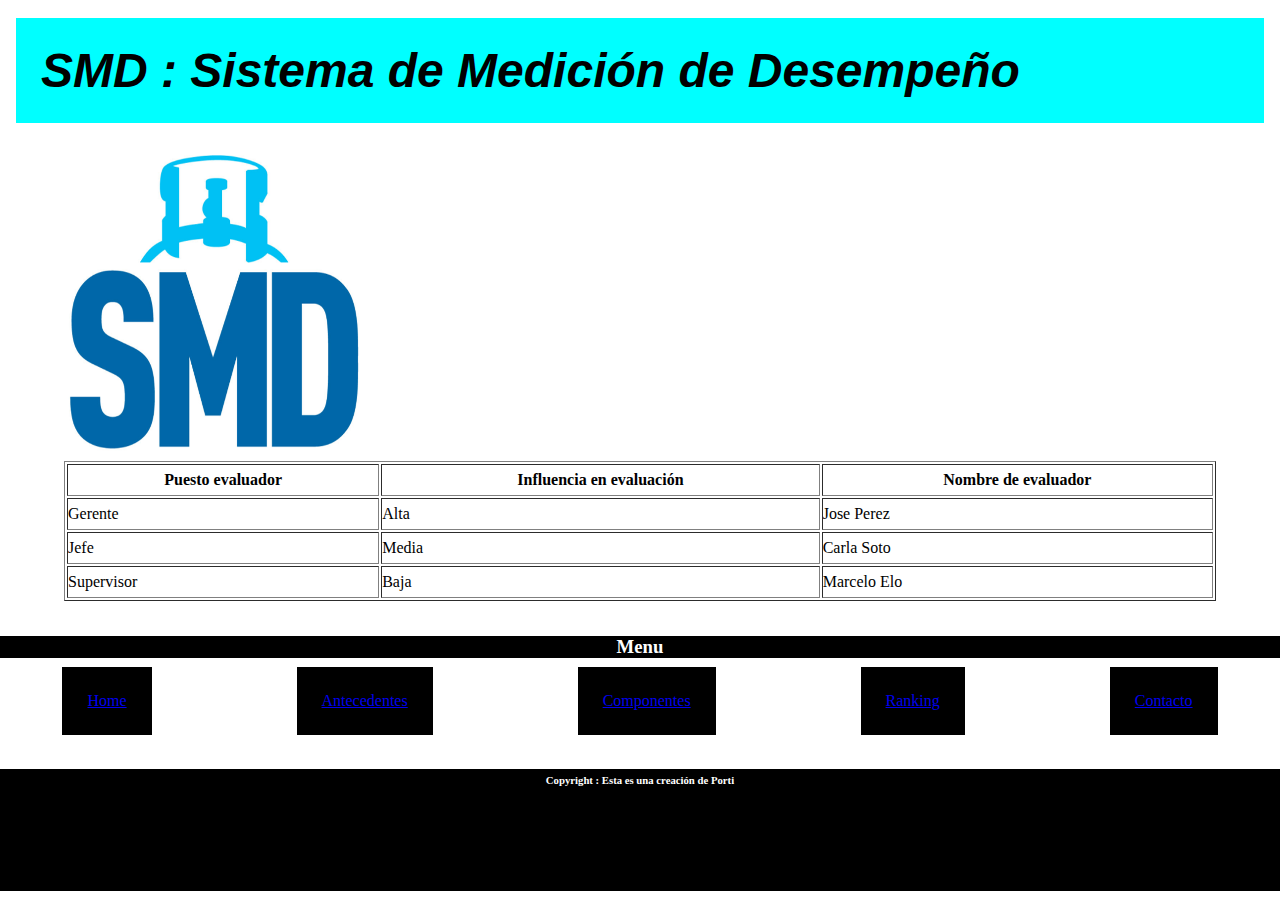
<file: index.html>
<!DOCTYPE html>
<html lang="es">
<head>
	<meta charset="utf-8">
	<meta name="viewport" content="width=device-width, initial-scale=1.0">
	<link rel="shortcut icon" href="images/garrafita.png">
	<title>SMD</title>
	<link rel="stylesheet" href="css/style.css" />
	
</head>
<body>
	<div class="gridContainer1">
		<!--Menú-->
		<header class="header">
			<h2>SMD : Sistema de Medición de Desempeño</h2>
		</header>

		<img class="imagen" src="images/SMD.png" width="300" height="300" alt="Sistema" />
		<!--Tablita-->

		<table border="1" cellpadding="2" cellspacing="2">
			<tr>
				<th>Puesto evaluador</th>
				<th>Influencia en evaluación</th>
				<th>Nombre de evaluador</th>
			</tr>
			<tr>
				<td>Gerente</td>
				<td>Alta</td>
				<td>Jose Perez</td>
			</tr>
			<tr>
				<td>Jefe</td>
				<td>Media</td>
				<td>Carla Soto</td>
			</tr>
			<tr>
				<td>Supervisor</td>
				<td>Baja</td>
				<td>Marcelo Elo</td>
			</tr>

		</table>
		<section>
			<h3 class="menu">Menu</h3>
				<ul class="menuFlex">
					<li><a href="index.html">Home</a></li>
					<li><a href="pages/antecedentes.html">Antecedentes</a></li>
					<li><a href="pages/componentes.html">Componentes</a></li>
					<li><a href="pages/ranking.html">Ranking</a></li>
					<li><a href="pages/contacto.html">Contacto</a></li>
				</ul>
		</section>
		<!-- Footer -->
		<footer class="footer">
			<h6>Copyright : Esta es una creación de Porti</h6>
		</footer>
	</div>
</body>
</html>
</file>
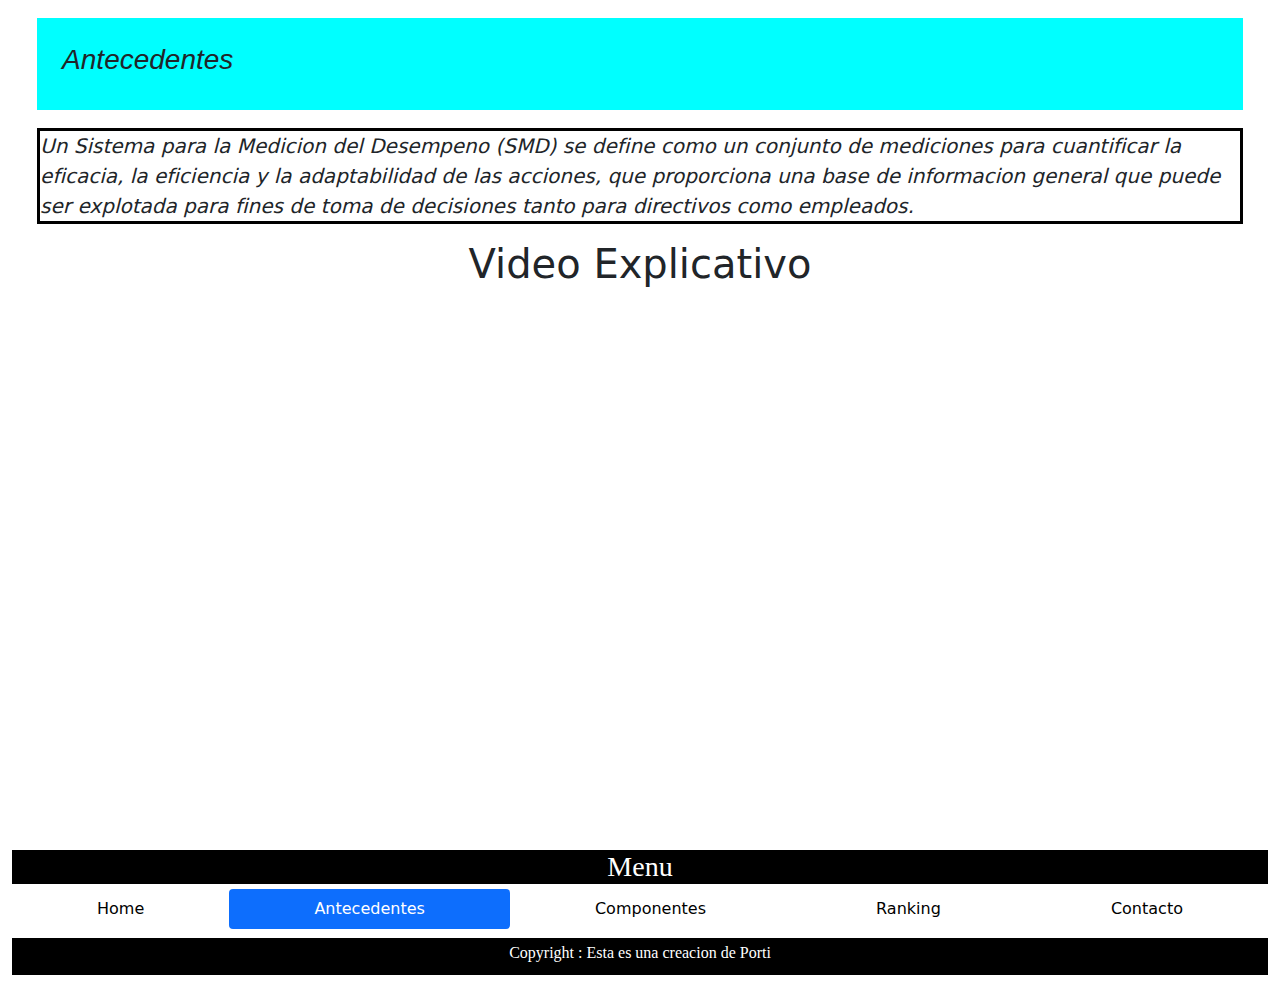
<file: pages/antecedentes.html>
<!DOCTYPE html>
<html lang="es">

<head>
    <meta charset="utf-8">
    <meta name="viewport" content="width=device-width, initial-scale=1.0">
    <link rel="shortcut icon" href="../images/garrafita.png">
    <title>Antecedentes</title>
    <link rel="stylesheet" href="../css/style.css" />
    <link rel="stylesheet" href="../css/bootstrap.css" />

</head>

<body>
    <!--Contenedor con clase bootstrap-->
    <div class="container-fluid">
        <header class="header">
            <h3>Antecedentes</h3>
        </header>
        <!--Texto con clase bootstrap-->
        <nav>
            <p class="lead">Un Sistema para la Medicion del Desempeno (SMD) se define como un conjunto de mediciones para cuantificar la eficacia, la eficiencia y la adaptabilidad de las acciones, que proporciona una base de informacion general que puede ser explotada para fines de toma de decisiones tanto para directivos como empleados.</p>
        </nav>

        <!--Video con clase bootstrap-->
        <h1 class="titulo">Video Explicativo</h1>

        <!--<iframe class="video" src="https://www.youtube.com/embed/N0-4ZcF-MP8">Video explicativo</iframe>-->

        <div class="ratio ratio-16x9">
            <iframe src="https://www.youtube.com/embed/N0-4ZcF-MP8" title="YouTube video" allowfullscreen></iframe>
        </div>

        <!--Menú con clase bootstrap-->
        <!--
    <section>
        <h3 class="menu">Menu</h3>
        <ul class="menuFlex">
            <li><a href="../index.html">Home</a></li>
            <li><a href="antecedentes.html">Antecedentes</a></li>
            <li><a href="componentes.html">Componentes</a></li>
            <li><a href="ranking.html">Ranking</a></li>
            <li><a href="contacto.html">Contacto</a></li>
        </ul>
    </section>
        -->
        <h3 class="menu">Menu</h3>
        <nav class="nav nav-pills nav-fill">
            <a class="nav-link" href="../index.html">Home</a>
            <a class="nav-link active" aria-current="page" href="antecedentes.html">Antecedentes</a>
            <a class="nav-link" href="componentes.html">Componentes</a>
            <a class="nav-link" href="ranking.html">Ranking</a>
            <a class="nav-link" href="contacto.html">Contacto</a>
        </nav>

        <footer class="footer">
            <h6>Copyright : Esta es una creacion de Porti</h6>
        </footer>
    </div>
</body>

</html>
</file>
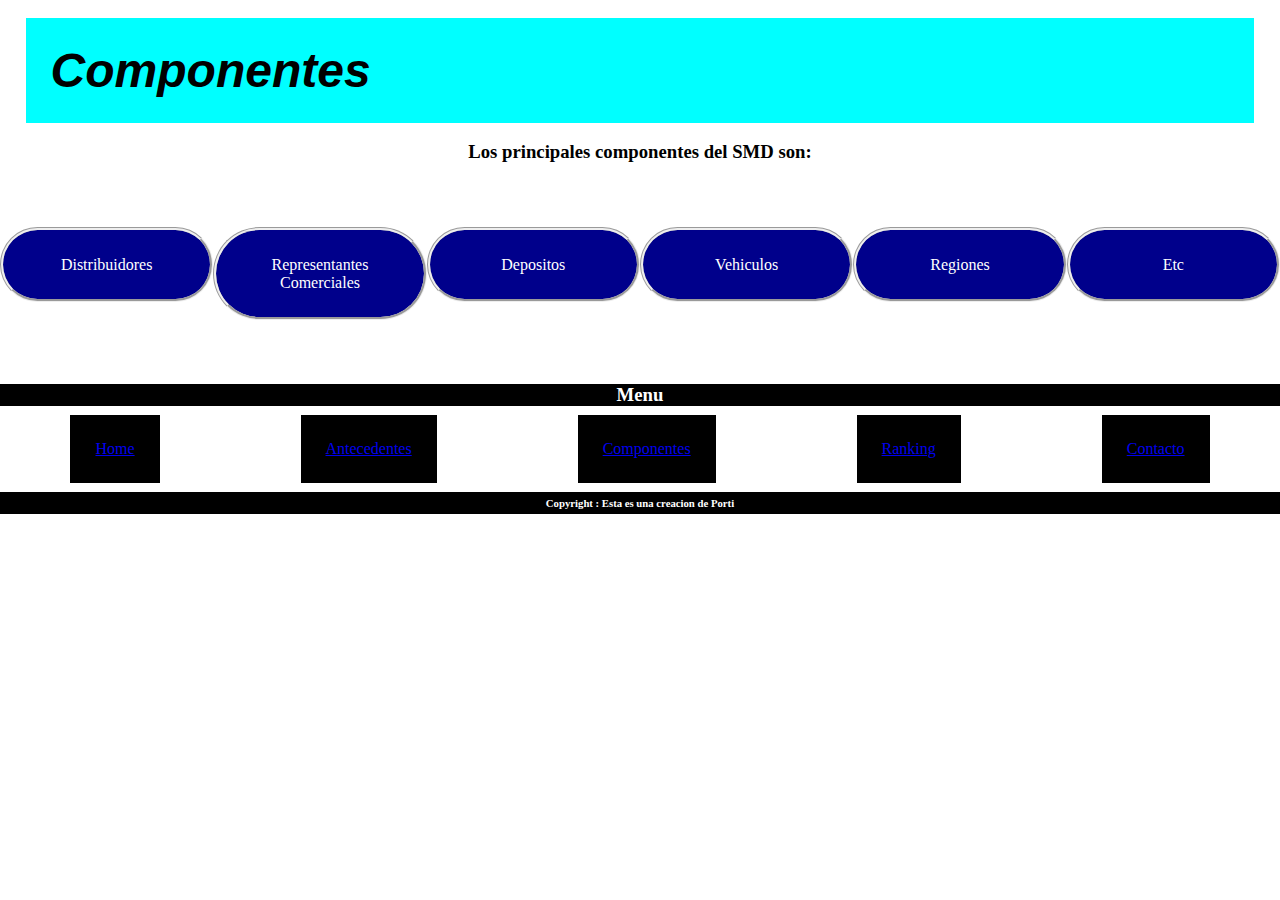
<file: pages/componentes.html>
<!DOCTYPE html>
<html lang="es">

<head>
    <meta charset="utf-8">
    <meta name="viewport" content="width=device-width, initial-scale=1.0">
    <link rel="shortcut icon" href="../images/garrafita.png">
    <title>Componentes</title>
    <link rel="stylesheet" href="../css/style.css" />

</head>

<body>
    <div class="gridContainer3">
        <header class="header">
            <h2>Componentes</h2>
        </header>

            <h3 class="titulo">Los principales componentes del SMD son:</h3>
        
        <nav>
            <ul class="componentes">
                <li class="elementos">Distribuidores</li>
                <li class="elementos">Representantes Comerciales</li>
                <li class="elementos">Depositos</li>
                <li class="elementos">Vehiculos</li>
                <li class="elementos">Regiones</li>
                <li class="elementos">Etc</li>
            </ul>
        </nav>
        <section>
            <h3 class="menu">Menu</h3>
            <ul class="menuFlex">
                <li><a href="../index.html">Home</a></li>
                <li><a href="antecedentes.html">Antecedentes</a></li>
                <li><a href="componentes.html">Componentes</a></li>
                <li><a href="ranking.html">Ranking</a></li>
                <li><a href="contacto.html">Contacto</a></li>
            </ul>
        </section>

        <!-- Footer -->
        <footer class="footer">
            <h6>Copyright : Esta es una creacion de Porti</h6>
        </footer>
    </div>
</body>
</html>
</file>
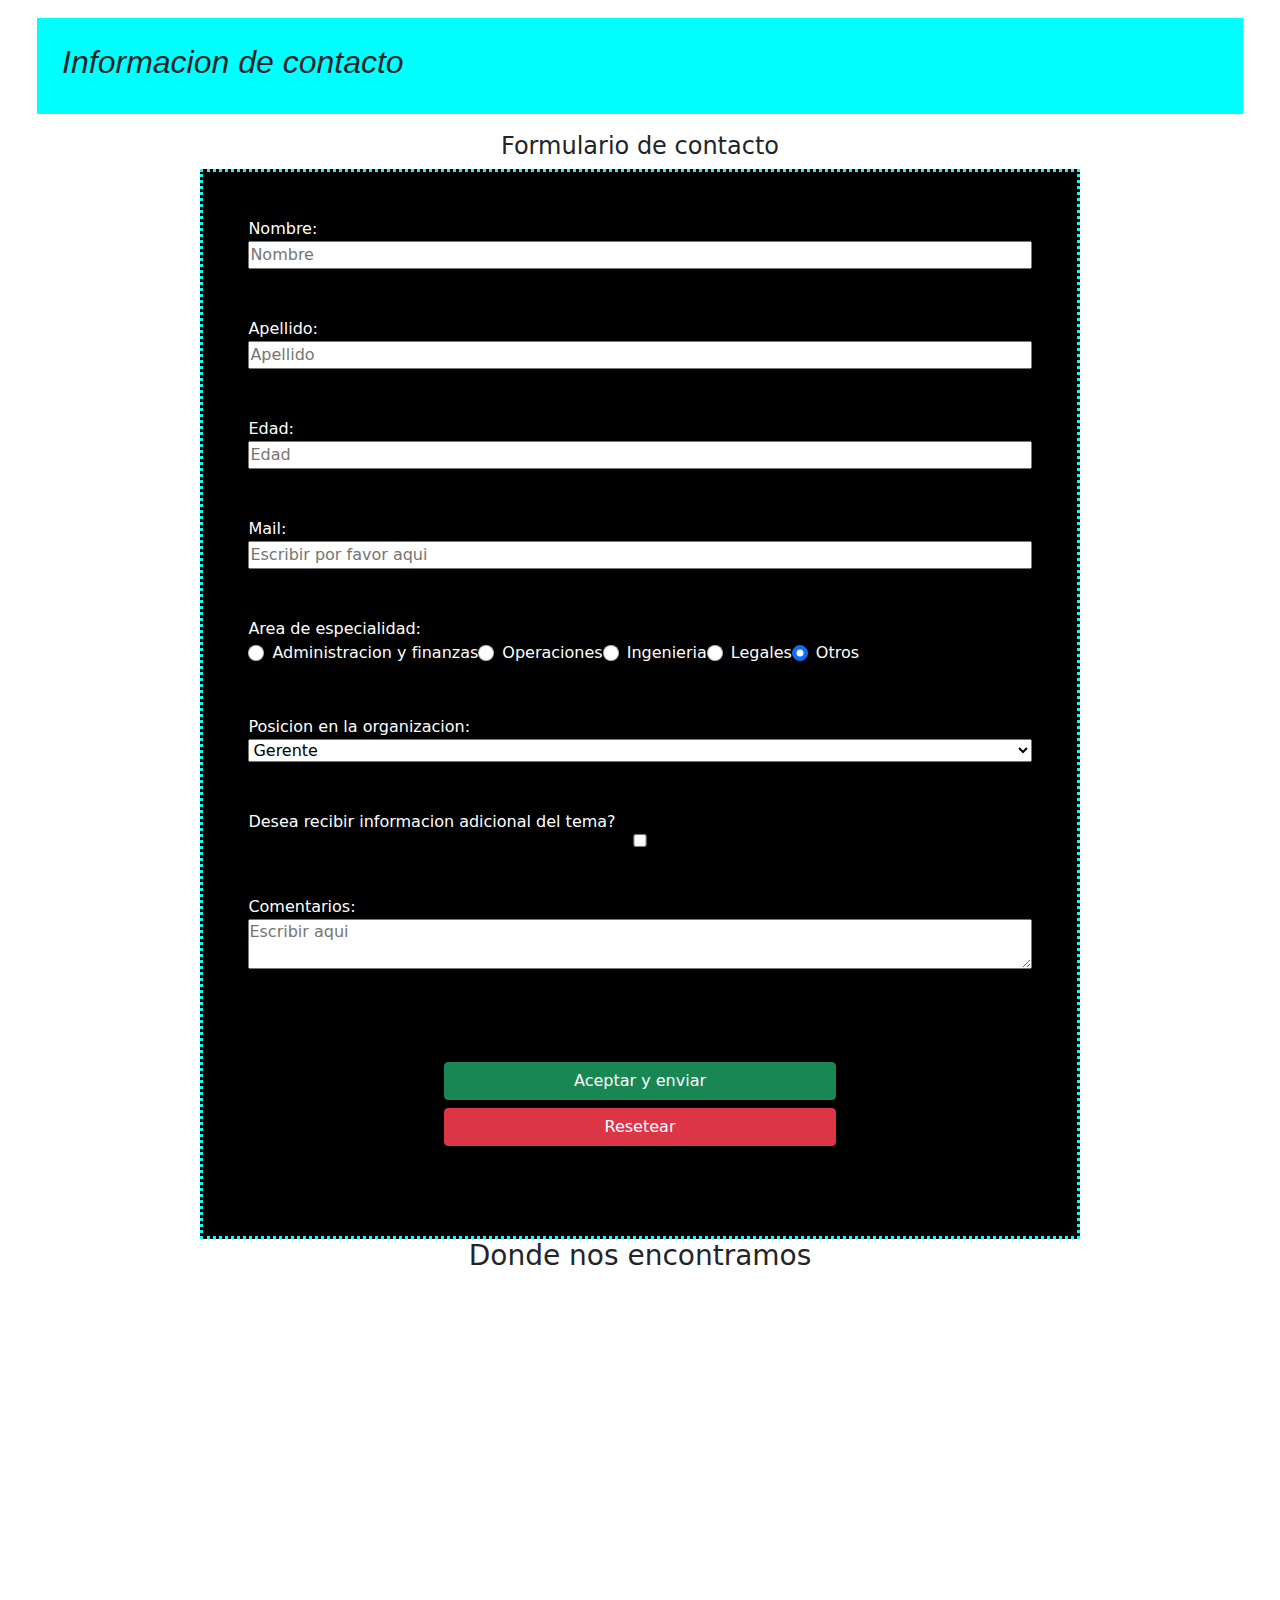
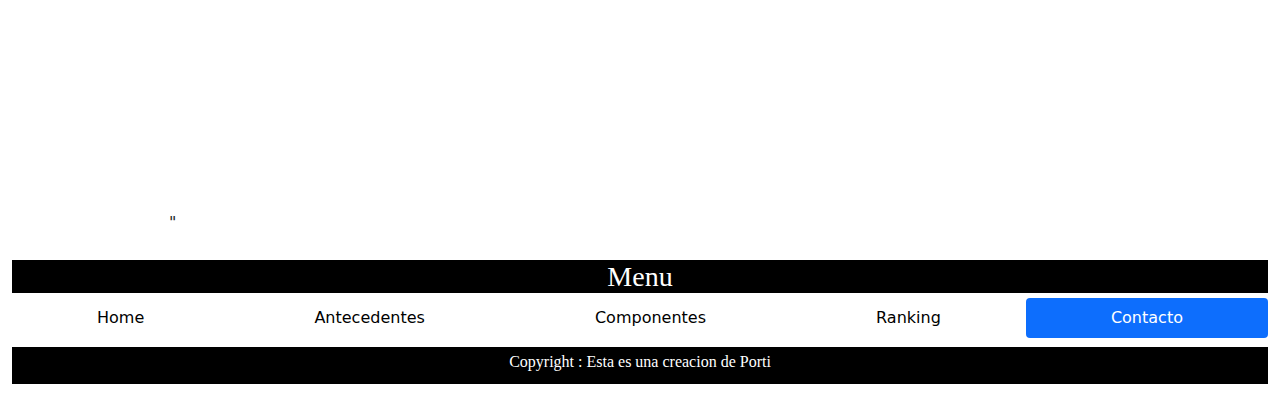
<file: pages/contacto.html>
<!DOCTYPE html>
<html lang="es">

<head>
    <meta charset="utf-8" />
    <meta name="viewport" content="width=device-width, initial-scale=1.0">
    <link rel="shortcut icon" href="../images/garrafita.png">
    <title>Informacion de contacto</title>
    <link rel="stylesheet" href="../css/style.css" />
    <link rel="stylesheet" href="../css/bootstrap.css" />
</head>

<body>
    <!--Contenedor con clase bootstrap-->
    <div class="container-fluid">
        <header class="header">
            <h2>Informacion de contacto</h2>
        </header>
        <section1>
            <h4 class="titulo">Formulario de contacto</h4>
        </section1>
        <section2>
            <!--Form con clases bootstrap-->
            <form class="form" action="#">
                <label>Nombre:</label><input type="text" placeholder="Nombre">
                <br>
                <br>
                <label>Apellido:</label><input type="text" placeholder="Apellido">
                <br>
                <br>
                <label>Edad:</label><input type="number" placeholder="Edad">
                <br>
                <br>
                <label>Mail:</label><input type="email" placeholder="Escribir por favor aqui" name="email">
                <br />
                <br />
                <label>Area de especialidad:</label>
                <nav class="nav">
                    <div class="form-check">
                        <input class="form-check-input" type="radio" name="flexRadioDefault" id="flexRadioDefault1">
                        <label class="form-check-label" for="flexRadioDefault1">
                            Administracion y finanzas
                        </label>
                    </div>
                    <div class="form-check">
                        <input class="form-check-input" type="radio" name="flexRadioDefault" id="flexRadioDefault2" checked>
                        <label class="form-check-label" for="flexRadioDefault2">
                            Operaciones
                        </label>
                    </div>
                    <div class="form-check">
                        <input class="form-check-input" type="radio" name="flexRadioDefault" id="flexRadioDefault2" checked>
                        <label class="form-check-label" for="flexRadioDefault2">
                            Ingenieria
                        </label>
                    </div>
                    <div class="form-check">
                        <input class="form-check-input" type="radio" name="flexRadioDefault" id="flexRadioDefault2" checked>
                        <label class="form-check-label" for="flexRadioDefault2">
                            Legales
                        </label>
                    </div>
                    <div class="form-check">
                        <input class="form-check-input" type="radio" name="flexRadioDefault" id="flexRadioDefault2" checked>
                        <label class="form-check-label" for="flexRadioDefault2">
                            Otros
                        </label>
                    </div>
                </nav>
                <br />
                <br />
                <label>Posicion en la organizacion:</label>
                <select name="posicion" id="posicion">
                    <option value="Gerente">Gerente</option>
                    <option value="Jefe">Jefe</option>
                    <option value="Supervisor">Supervisor</option>
                    <option value="Analista">Analista</option>
                    <option value="Operario">Operario</option>
                    <option value="Otro">Otro</option>
                </select>
                <br />
                <br />
                Desea recibir informacion adicional del tema?
                <input type="checkbox" name="acepta" value="1">
                <br />
                <br />
                <label>Comentarios:</label>
                <textarea placeholder="Escribir aqui"></textarea>
                <br />
                <br />
                <div class="d-grid gap-2 col-6 mx-auto">
                    <button type="button" class="btn btn-success">Aceptar y enviar</button>
                    <button type="button" class="btn btn-danger">Resetear</button>
                </div>
            </form>
        </section2>
        <!--Mapa con clase bootstrap-->
        <section5>
            <h3 class="titulo">Donde nos encontramos</h3>
        </section5>

        <div class="ratio ratio-16x9">
            <iframe class="mapa" src="https://www.google.com/maps/embed?pb=!1m18!1m12!1m3!1d3291.398588304674!2d-58.579191685441124!3d-34.416629280508346!2m3!1f0!2f0!3f0!3m2!1i1024!2i768!4f13.1!3m3!1m2!1s0x95bca5b093ad2af3%3A0x4fce783f7ad283e0!2sParque%20de%20la%20Costa!5e0!3m2!1ses!2sar!4v1640468867335!5m2!1ses!2sar" width="600" height="600" style="border:0;" allowfullscreen="" loading="lazy"></iframe>"</iframe>
        </div>

        <!--Menú con clase bootstrap-->
        <h3 class="menu">Menu</h3>
        <nav class="nav nav-pills nav-fill">
            <a class="nav-link" href="../index.html">Home</a>
            <a class="nav-link" href="antecedentes.html">Antecedentes</a>
            <a class="nav-link" href="componentes.html">Componentes</a>
            <a class="nav-link" href="ranking.html">Ranking</a>
            <a class="nav-link active" aria-current="page" href="contacto.html">Contacto</a>
        </nav>
        <!-- Footer -->
        <footer class="footer">
            <h6>Copyright : Esta es una creacion de Porti</h6>
        </footer>

    </div>
</body>
</div>

</html>
</file>
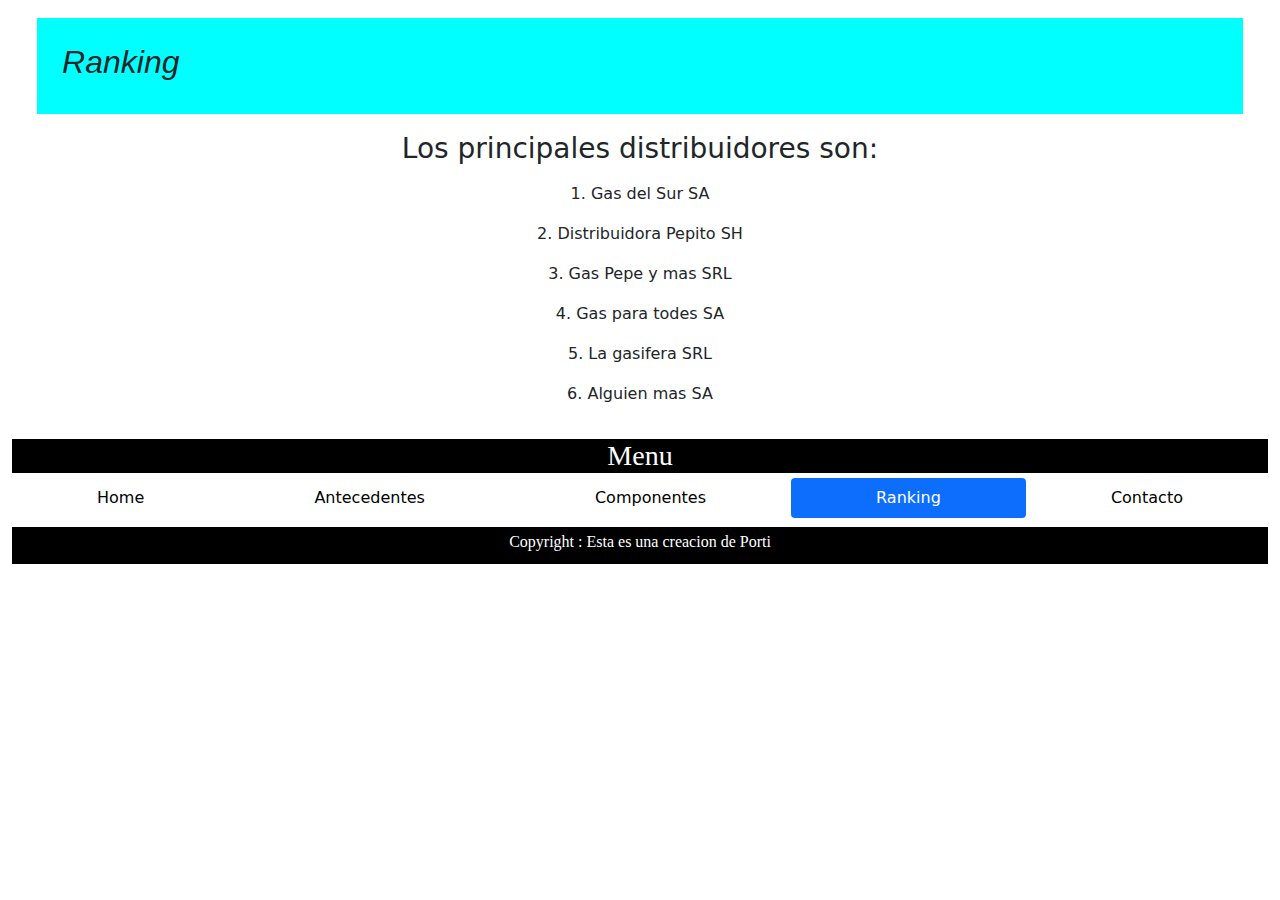
<file: pages/ranking.html>
<!DOCTYPE html>
<html lang="es">

<head>
    <meta charset="utf-8">
    <meta name="viewport" content="width=device-width, initial-scale=1.0">
    <link rel="shortcut icon" href="../images/garrafita.png">
    <title>Ranking</title>
    <link rel="stylesheet" href="../css/style.css" />
    <link rel="stylesheet" href="../css/bootstrap.css" />
</head>

<body>
    <!--Contenedor con clase bootstrap-->
    <div class="container-fluid">
        <header class="header">
            <h2>Ranking</h2>
        </header>

        <h3 class="titulo">Los principales distribuidores son:</h3>
        <!--<ol>
        <li class="item">Gas del Sur SA</li>
        <li class="item">Distribuidora Pepito SH</li>
        <li class="item">Gas Pepe y mas SRL</li>
        <li class="item">Gas para todes SA</li>
        <li class="item">La gasifera SRL</li>
        <li class="item">Alguien mas SA</li>
    </ol>-->
        <ol class="list-group list-group-numbered">
            <li class="list-group-item">Gas del Sur SA</li>
            <li class="list-group-item">Distribuidora Pepito SH</li>
            <li class="list-group-item">Gas Pepe y mas SRL</li>
            <li class="list-group-item">Gas para todes SA</li>
            <li class="list-group-item">La gasifera SRL</li>
            <li class="list-group-item">Alguien mas SA</li>
        </ol>
        <!--
    <section>
        <h3 class="menu">Menu</h3>
        <ul class="menuFlex">
            <li><a href="../index.html">Home</a></li>
            <li><a href="antecedentes.html">Antecedentes</a></li>
            <li><a href="componentes.html">Componentes</a></li>
            <li><a href="ranking.html">Ranking</a></li>
            <li><a href="contacto.html">Contacto</a></li>
        </ul>
    </section>-->
        <!--Menú con clase bootstrap-->
        <h3 class="menu">Menu</h3>
        <nav class="nav nav-pills nav-fill">
            <a class="nav-link" href="../index.html">Home</a>
            <a class="nav-link" href="antecedentes.html">Antecedentes</a>
            <a class="nav-link" href="componentes.html">Componentes</a>
            <a class="nav-link active" aria-current="page" href="ranking.html">Ranking</a>
            <a class="nav-link" href="contacto.html">Contacto</a>
        </nav>

        <!-- Footer -->
        <footer class="footer">
            <h6>Copyright : Esta es una creacion de Porti</h6>
        </footer>
    </div>
</body>

</html>
</file>
<file: css/style.css>
﻿*{
    margin:0;
    padding:0;
}

body {
    background-image: url(https://c.wallhere.com/photos/c9/25/1920x1080_px_Abstract_Blue_And_White_Wallpaper_HD-809474.jpg!d);
    background-size:100%;
}

/*Grid y formato para html Index*/
.gridContainer1 {
    display: grid;
    grid-template-areas:
        " header header header "
        ". img ."
        ". table ."
        "menu menu menu"
        "footer footer footer";
    grid-template-columns: 5% 90% 5%;
    grid-template-rows: 1fr 1fr 1fr 1fr 1fr;
    height: 100vh;
    grid-column-gap: 10px;
    grid-row-gap: 10px;
    justify-content:center;
}

/*.imagen {
    justify-self: center;
    transform:skewY(0deg);
}*/

.menuFlex {
    display: flex;
    flex-direction: row;
    flex-wrap: wrap;
    justify-content: space-around;
    background-position: center;
    text-align: center;
    margin-left: auto;
    margin-right: auto;
    margin-bottom: 1vh;
    margin-top: 1vh;
    color: white;
    font-family: Calibri;
}

.border{border:1px solid black;}

header{grid-area:header;}
img{grid-area:img;}
table{grid-area:table;}
section{grid-area:menu;}
footer{grid-area:footer;}

/*Animación*/

.header {
    text-align: left;
    justify-content: left;
    background-color: aqua;
    animation-name:animacion1;
    animation-iteration-count:infinite;
    animation-timing-function:ease-in;
    animation-delay:0s;
    animation-duration:1s;
    padding: 25px 25px 25px 25px;
    margin-left: 2%;
    margin-right: 2%;
    margin-bottom: 2vh;
    margin-top: 2vh;
    font-weight: 100;
    font-family: Arial;
    font-size: xx-large;
    font-style: oblique;
}


@keyframes animacion1{
    0%{background-color:blue;color:white;}
    50% {
        background-color: cadetblue;
        color: white;
    }
    100% {
        background-color: darkturquoise;
        color: white;
    }
}

/*
table{
    margin-left: auto;
    margin-right: auto;
    color: white;
    border-color: cornflowerblue;
    background-color: steelblue;
    text-align: center;
}*/

/*Transiciones*/
/*
table:hover {
    color: aqua;
    background-color: white;
   
}*/

.menu {
    text-align: center;
    margin-bottom: 5px;
    margin-top: 25px;
    background-color:black;
    color: white;
    font-family: Calibri;
}

.footer {
    background-color: black;
    font-family: Calibri;
    color: white;
    text-align: center;
    padding: 5px 5px 5px 5px;
    margin-top:1vh;
    margin-bottom:1vh;
}

li {
    background-color: black;
    color: white;
    padding: 25px 25px 25px 25px;
}


/*Grid y formato para html "Antecedentes"*/
.gridContainer2 {
    display: grid;
    grid-template-areas:
        "header header header"
        "nav nav nav"
        ". titulo ."
        ". video ."
        "menu menu menu"
        "footer footer footer";
    grid-template-columns: 5% 90% 5%;
    grid-template-rows: 1fr 1fr 1fr 1fr 1fr 1fr;
    height: 100vh;
    grid-column-gap: 10px;
    grid-row-gap: 10px;
}

/*
nav{grid-area:nav;}
iframe{grid-area:video;
       justify-self:center;
}
h1{grid-area:titulo;
}
    */



.video{display:flex;
       height:50vh;
       width:30vw;
}

p {
    margin-left:2%;
    margin-right:2%;
    border: solid;
    border-color: black;
    background-color: white;
    font-style: italic;
    font-size: large;
}

/*Grid y formato para html "Componentes"*/
gridContainer3 {
    display: grid;
    grid-template-areas:
        "header header header"
        ". titulo ."
        "nav nav nav"
        "menu menu menu"
        "footer footer footer";
    grid-template-columns: 5% 90% 5%;
    grid-template-rows: 1fr 1fr 1fr 1fr 1fr;
    height: 100vh;
    grid-column-gap: 10px;
    grid-row-gap: 10px;
    justify-content: center;
}

.titulo{
    grid-area:titulo;
    text-align: center;
}


.componentes{display:flex;
              flex-direction:row;
             justify-content:space-evenly;
             margin-top:5%;
             margin-bottom:5%;

}

.elementos {
    text-align:center;
    border-style: groove;
    border-radius: 1000px;
    background-color: darkblue;
    display: inline-block;
    padding:2%;
    height: 10%;
    width: 30%;
}

.elementos:hover{background-color:aqua;
                 color:black;
}


/*Grid y formato para html "Contacto"*/
.gridContainer4 {
    display: grid;
    grid-template-areas:
        "header header header"
        ". titulo ."
        ". form ."
        ". titulo2 ."
        ". mapa ."
        "menu menu menu"
        "footer footer footer";
    grid-template-columns: 5% 90% 5%;
    grid-template-rows: 1fr 1fr 1fr 1fr 1fr 1fr 1fr;
    height: 100vh;
    grid-column-gap: 10px;
    grid-row-gap: 10px;
    justify-content: center;
}

section1{grid-area:titulo;}
section2{grid-area:form;width:100%;height:100%;}
section5{grid-area:titulo2;}
nav2{grid-area:mapa;
     justify-self:center;
}


.form {
    display:flex;
    flex-direction:column;
    justify-items:flex-start;
    flex-wrap: nowrap;
    text-align: left;
    margin-left: 15%;
    margin-right: 15%;
    border: dotted;
    background-color: black;
    color: white;
    border-color: aqua;
    padding: 5vh 5vh 5vh 5vh;
}

input{
    width:100%;
}

.label{
       text-align:right;
       width:100%;
}

option{width:100%;
}

.boton1 {
    display: flex;
    height: 10%;
    width: 100%;
    background-color: forestgreen;
    color: white;
    padding: 5px 5px 5px 5px;
}

.boton2 {
    display: flex;
    height: 10%;
    width: 100%;
    background-color: darkred;
    color: white;
    padding: 5px 5px 5px 5px;
}

.mapa {
    width:100%;
}

/*Grid y formato para html "Ranking"*/
.gridContainer5 {
    display: grid;
    grid-template-areas:
        " header header header "
        ". titulo ."
        ". ranking ."
        "menu menu menu"
        "footer footer footer";
    grid-template-columns: 5% 90% 5%;
    grid-template-rows: 1fr 1fr 1fr 1fr 1fr;
    height: 100vh;
    grid-column-gap: 10px;
    grid-row-gap: 10px;
    justify-content: center;
}

ol{grid-area:ranking;
   display:flex;
   flex-direction:column;
   justify-self:center;
 }

.item {
    background-color:white;
    color: black;
    font-style: italic;
    font-size:large;
    margin-top: 1vh;
    margin-bottom: 1vh;
    padding: 5px 5px 5px 5px;
}

/*MEDIA QUERIES*/

/*vista mobile*/

/*
@media only screen and (min-width:0px) and (max-width:767px) {
    .gridContainer1 {
        display: grid;
        grid-template-areas:
            "header"
            "img"
            "table"
            "menu"
            "footer";
        grid-template-columns: 100%;
        grid-template-rows: 1fr 1fr 1fr 1fr 1fr;
        height: 100vh;
        grid-column-gap: 10px;
        grid-row-gap: 10px;
        justify-content: center;
    }

    .gridContainer2 {
        display: grid;
        grid-template-areas:
            "header"
            "nav"
            "titulo"
            "video"
            "menu"
            "footer";
        grid-template-columns: 100%;
        grid-template-rows: 1fr 1fr 1fr 1fr 1fr 1fr;
        height: 100vh;
        grid-column-gap: 10px;
        grid-row-gap: 10px;
    }

    gridContainer3 {
        display: grid;
        grid-template-areas:
            "header"
            "titulo"
            "nav"
            "menu"
            "footer";
        grid-template-columns: 100%;
        grid-template-rows: 1fr 1fr 1fr 1fr 1fr;
        height: 100vh;
        grid-column-gap: 10px;
        grid-row-gap: 10px;
        justify-content: center;
    }

    .gridContainer4 {
        display: grid;
        grid-template-areas:
            "header"
            "titulo"
            "form"
            "titulo2"
            "mapa"
            "menu"
            "footer";
        grid-template-columns: 100%;
        grid-template-rows: 1fr 1fr 1fr 1fr 1fr 1fr 1fr;
        height: 100vh;
        grid-column-gap: 10px;
        grid-row-gap: 10px;
        justify-content: center;
    }

    .gridContainer5 {
        display: grid;
        grid-template-areas:
            "header"
            "titulo"
            "ranking"
            "menu"
            "footer";
        grid-template-columns: 100%;
        grid-template-rows: 1fr 1fr 1fr 1fr 1fr;
        height: 100vh;
        grid-column-gap: 10px;
        grid-row-gap: 10px;
        justify-content: center;
    }

    body{background-image:none;
         background-color:white;
    }
    .menuFlex {
        display: flex;
        flex-direction: column;
        flex-wrap: wrap;
        justify-content: space-around;
        background-position: center;
        text-align: center;
        margin-left: 25%;
        margin-right: 25%;
        margin-bottom: 5px;
        margin-top: 25px;
        color: white;
        font-family: Calibri;
    }
    li {
        background-color: black;
        margin-top:5%;
        margin-bottom:5%;
        color: white;
        padding: 25px 25px 25px 25px;
    }

    .elementos {
        width: 20%;
    }
}
    
/* vista entre desktop y mobile */


/*

@media only screen and (min-width:768px) and (max-width:1239px) {
    body
{
    /*Gradiente*/
    /*
        background-image: linear-gradient(to top,aqua,white);
    }
    .header {
       
        background-color: white;
        color:#0026ff;
       
    }
    }
            */

    /*vista desktop */
    /*

    @media only screen and (min-width:1240px) {
        body{
    background-image: url(https://c.wallhere.com/photos/c9/25/1920x1080_px_Abstract_Blue_And_White_Wallpaper_HD-809474.jpg!d);
    background-size: cover;
}

        .mapa {
            width:1000px;
        }
        }

        */
</file>
